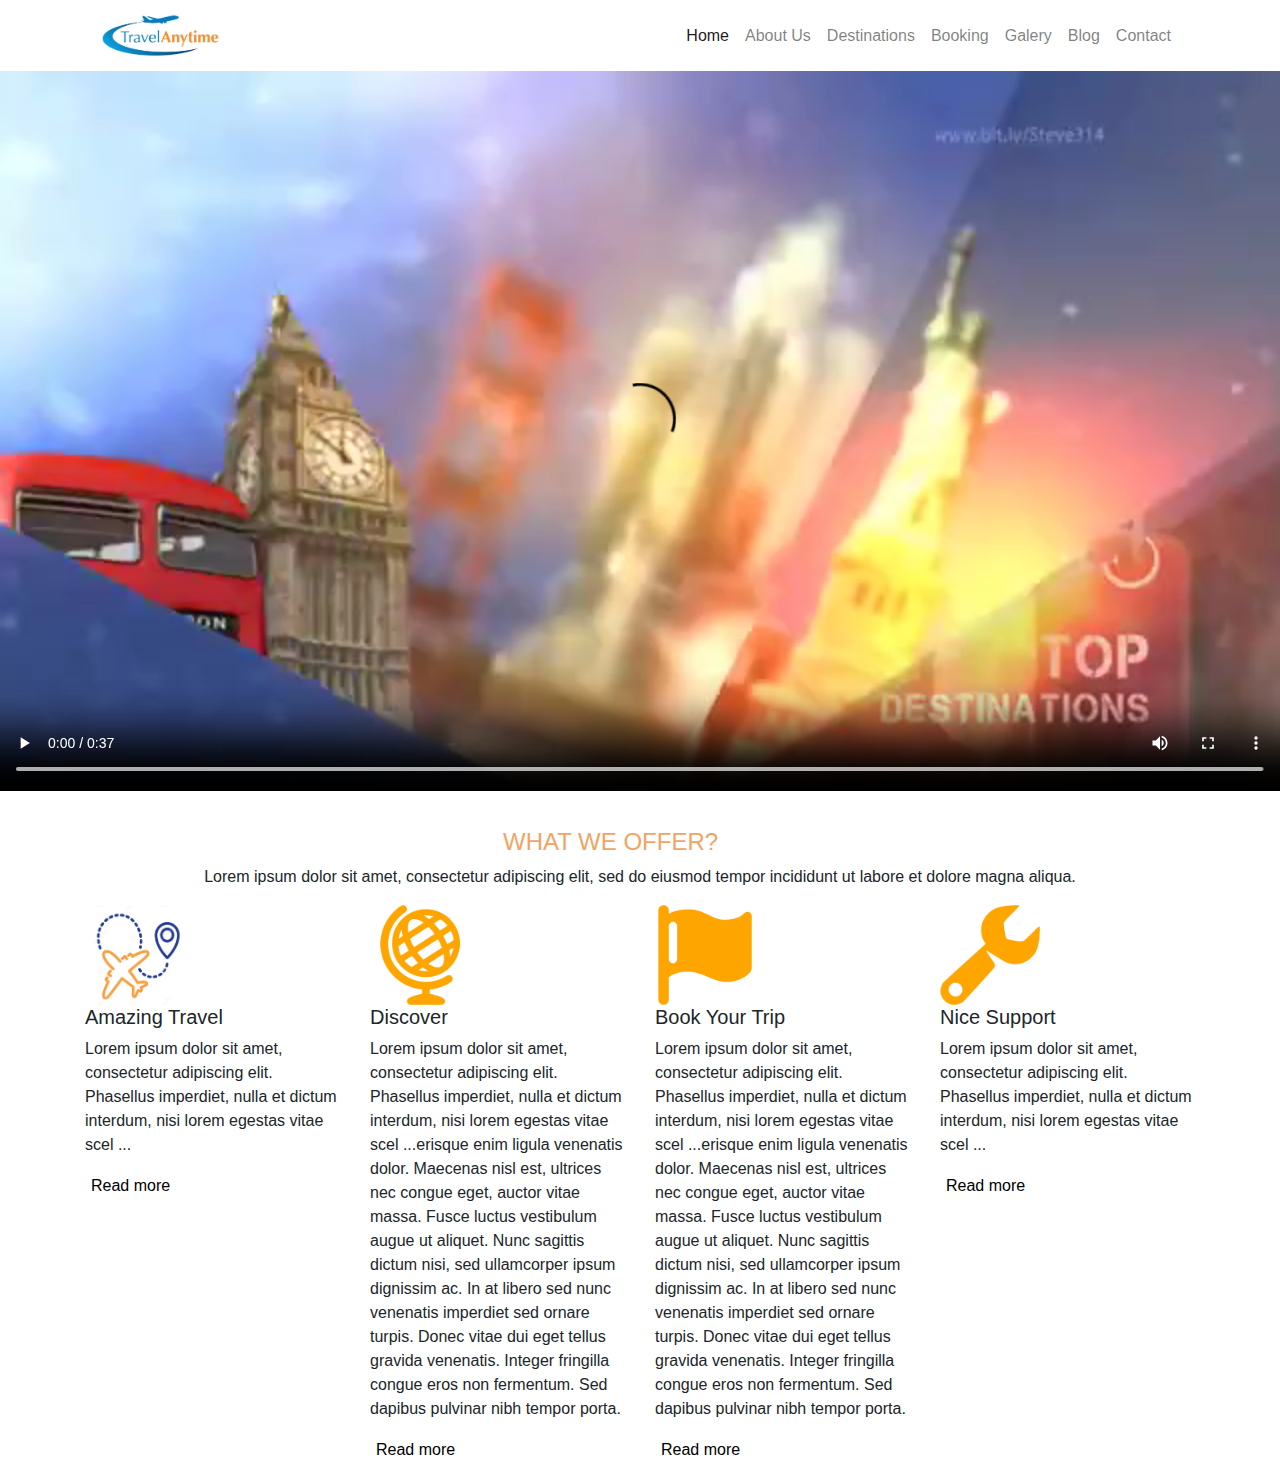
<file: index.html>
<!DOCTYPE html>
<html>

	<head>
		
		<meta name="viewport" content="width=device-width, initial-scale=1">
		<link rel="stylesheet" href="https://maxcdn.bootstrapcdn.com/bootstrap/4.3.1/css/bootstrap.min.css">
		<script src="https://ajax.googleapis.com/ajax/libs/jquery/3.4.1/jquery.min.js"></script>
		<script src="https://cdnjs.cloudflare.com/ajax/libs/popper.js/1.14.7/umd/popper.min.js"></script>
		<script src="https://maxcdn.bootstrapcdn.com/bootstrap/4.3.1/js/bootstrap.min.js"></script>
		<link rel="stylesheet" href="css/style.css">
		<link rel="javascript" href="js/javascript.js">
		<link rel="javascript" href="js/read.js">
		<meta charset="utf-8">
		<style>
		
		
			
				
		</style>
		<title>Home</title>
	</head>

	<body>
		<div class="container">
			<header>
			
			<nav class="navbar navbar-expand-lg navbar-light">
				<a class="navbar-brand" href="#" >
					<img src="images/Resursi_updatelogo.jpg" width="120"></img>
				</a>
				<button class="navbar-toggler" type="button" data-toggle="collapse" data-target="#navbarNavDropdown" 
					aria-controls="navbarNavDropdown" aria-expanded="false" aria-label="Toggle navigation">
					<span class="navbar-toggler-icon"></span>
				</button>
				<div class="collapse navbar-collapse" >
				</div>
				<div>
					<ul class="navbar-nav">
						<li class="nav-item active">
							<a class="nav-link" href="index.html">Home <span class="sr-only"></span></a>
						</li>
						<li class="nav-item">
							<a class="nav-link" href="aboutUs.html">About Us</a>
						</li>
						<li class="nav-item">
							<a class="nav-link" href="destination.html">Destinations</a>
                        </li>
                        <li class="nav-item">
							<a class="nav-link" href="booking.html">Booking</a>
						</li>
						<li class="nav-item">
							<a class="nav-link" href="galery.html">Galery</a>
						</li>
						<li class="nav-item">
							<a class="nav-link" href="blog.html">Blog</a>
						</li>
						<li class="nav-item">
							<a class="nav-link" href="contact.html">Contact</a>
						</li>
                    </ul>
				</div>
			</nav>
		</div>
		<div>
		
			<video controls>
				<source src="video/Video.mp4" type="video/mp4">
				
			</video>
		</div>
		<div class="container">
		<div>
			<h4 style="text-transform:uppercase; color:#f2a463; text-indent:418px; margin-top:30px;">What we offer?</h4>
			<p style="text-align:center">Lorem ipsum dolor sit amet, consectetur adipiscing elit, sed do eiusmod tempor incididunt ut labore et dolore magna aliqua.</p>
		</div>
		
			<div class="row">
				<div class="col-3">
					<img  class="img_home" src="images/ResursiSlikefllight.png"></img>
					<h5>Amazing Travel</h5>
					<p>Lorem ipsum dolor sit amet, consectetur adipiscing elit. Phasellus imperdiet, nulla et dictum interdum, nisi lorem egestas vitae scel
					<span id="dots1">...</span><span id="more1">erisque enim ligula venenatis dolor. Maecenas nisl est, ultrices nec congue eget, auctor vitae massa. 
					Fusce luctus vestibulum augue ut aliquet. Nunc sagittis dictum nisi, sed ullamcorper ipsum dignissim ac. In at libero sed nunc venenatis imperdiet 
					sed ornare turpis. Donec vitae dui eget tellus gravida venenatis. Integer fringilla congue eros non fermentum. Sed dapibus pulvinar nibh tempor porta.
					</span></p>
					<button id="read1" onclick="read()" style="background-color:white; border:none">Read more</button>
				</div>
				<div class="col-3">
					<img class="img_home" src="images/ResursiSlikeglobe.png"></img>
					<h5>Discover</h5>
					<p>Lorem ipsum dolor sit amet, consectetur adipiscing elit. Phasellus imperdiet, nulla et dictum interdum, nisi lorem egestas vitae scel
					<span class="dots">...</span><span class="more">erisque enim ligula venenatis dolor. Maecenas nisl est, ultrices nec congue eget, auctor vitae massa. 
					Fusce luctus vestibulum augue ut aliquet. Nunc sagittis dictum nisi, sed ullamcorper ipsum dignissim ac. In at libero sed nunc venenatis imperdiet 
					sed ornare turpis. Donec vitae dui eget tellus gravida venenatis. Integer fringilla congue eros non fermentum. Sed dapibus pulvinar nibh tempor porta.
					</span></p>
					<button  class="read" onclick="read()" style="background-color:white; border:none">Read more</button>
				</div>
				<div class="col-3">
					<img class="img_home" src="images/ResursiSlikeflag.png"></img>
					<h5>Book Your Trip</h5>
					<p>Lorem ipsum dolor sit amet, consectetur adipiscing elit. Phasellus imperdiet, nulla et dictum interdum, nisi lorem egestas vitae scel
					<span class="dots">...</span><span class="more">erisque enim ligula venenatis dolor. Maecenas nisl est, ultrices nec congue eget, auctor vitae massa. 
					Fusce luctus vestibulum augue ut aliquet. Nunc sagittis dictum nisi, sed ullamcorper ipsum dignissim ac. In at libero sed nunc venenatis imperdiet 
					sed ornare turpis. Donec vitae dui eget tellus gravida venenatis. Integer fringilla congue eros non fermentum. Sed dapibus pulvinar nibh tempor porta.
					</span></p>
					<button class="read"  onclick="read()"style="background-color:white; border:none">Read more</button>
				</div>
				<div class="col-3">
					<img class="img_home" src="images/ResursiSlikesupport.png"></img>
					<h5>Nice Support</h5>
					<p>Lorem ipsum dolor sit amet, consectetur adipiscing elit. Phasellus imperdiet, nulla et dictum interdum, nisi lorem egestas vitae scel
					<span id="dots">...</span><span id="more">erisque enim ligula venenatis dolor. Maecenas nisl est, ultrices nec congue eget, auctor vitae massa. 
					Fusce luctus vestibulum augue ut aliquet. Nunc sagittis dictum nisi, sed ullamcorper ipsum dignissim ac. In at libero sed nunc venenatis imperdiet 
					sed ornare turpis. Donec vitae dui eget tellus gravida venenatis. Integer fringilla congue eros non fermentum. Sed dapibus pulvinar nibh tempor porta.
					</span></p>
					<button id="read"  onclick="read()"style="background-color:white; border:none">Read more</button>
				</div>
			</div>
			

			<!--  <script type="text/javascript">
					var i=0;
					function read(){
					if(!i){
					document.this.getElementByClass("more").style.
					display="inline";
					document.this.getElementByClass("dots").style.
					display="none";
					document.this.getElementByClass("read").innerHTML="Read less";
					i=1;}
					else {
					document.this.getElementByClass("more").style.
					display="none";
					document.this.getElementByClass("dots").style.
					display="none";
					document.this.getElementByClass("read").innerHTML="Read more";
					i=0;
					
					}
					
					}
					
				
						
					</script>  -->
		</div>
			

	</body>
	
</html>
</file>
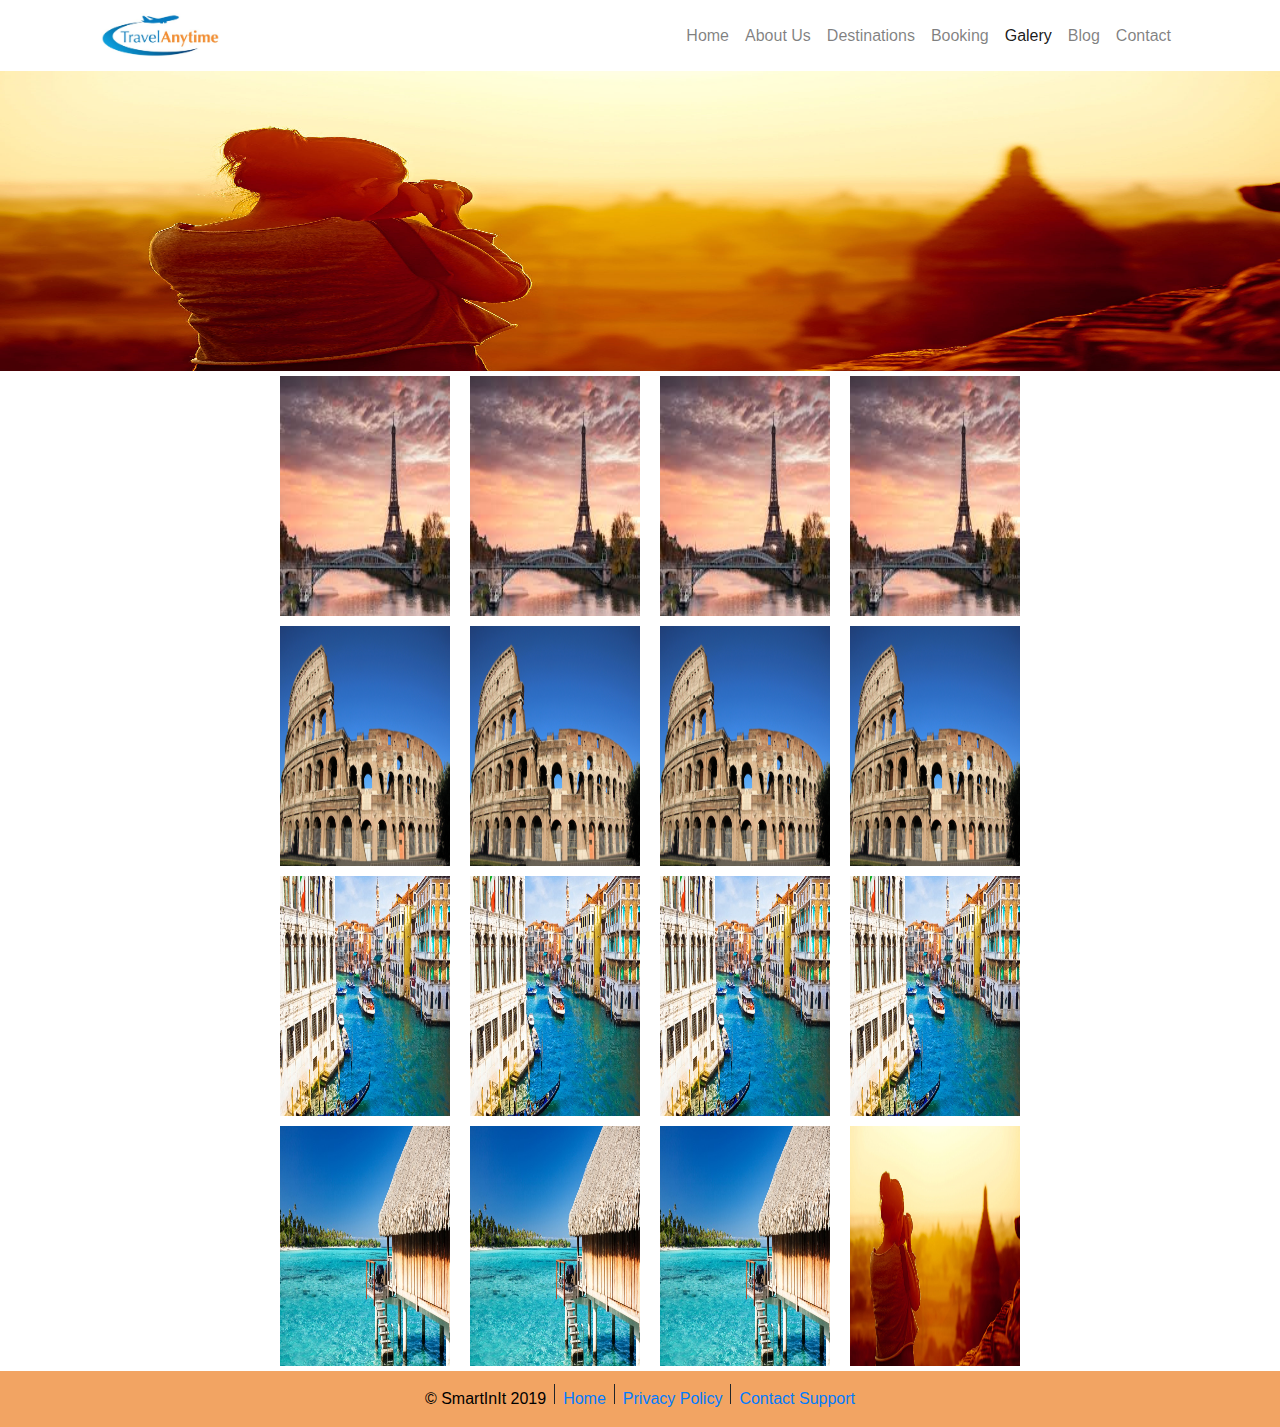
<file: galery.html>
<!DOCTYPE html>
<html>
	<head>
        <title>Gallery</title>
		<meta charset="utf-8">
		<meta name="viewport" content="width=device-width, initial-scale=1">
		<link rel="stylesheet" href="https://maxcdn.bootstrapcdn.com/bootstrap/4.3.1/css/bootstrap.min.css">
		<script src="https://ajax.googleapis.com/ajax/libs/jquery/3.4.1/jquery.min.js"></script>
		<script src="https://cdnjs.cloudflare.com/ajax/libs/popper.js/1.14.7/umd/popper.min.js"></script>
		<script src="https://maxcdn.bootstrapcdn.com/bootstrap/4.3.1/js/bootstrap.min.js"></script>
		<link href="css/style.css" rel="stylesheet" type="text/css">
	
			
	</head>
	
	<body>
		<div class="container">
			<header>
				<nav class="navbar navbar-expand-lg navbar-light">
					<a class="navbar-brand" href="#" >
						<img src="images/Resursi_updatelogo.jpg" width="120"></img>
					</a>
				<button class="navbar-toggler" type="button" data-toggle="collapse" data-target="#navbarNavDropdown" 
						aria-controls="navbarNavDropdown" aria-expanded="false" aria-label="Toggle navigation">
					<span class="navbar-toggler-icon"></span>
				</button>
				<div class="collapse navbar-collapse" >
				</div>
				<div>
					<ul class="navbar-nav">
						<li class="nav-item">
							<a class="nav-link" href="home.html">Home </a>
						</li>
						<li class="nav-item">
							<a class="nav-link" href="aboutUs.html">About Us</a>
						</li>
						<li class="nav-item">
                            <a class="nav-link" href="destination.html">Destinations</a>
                        </li>
                        <li class="nav-item">
                            <a class="nav-link" href="booking.html">Booking</a>
                        </li>
						<li class="nav-item active">
							<a class="nav-link" href="galery.html">Galery<span class="sr-only"></span></a>
						</li>
						<li class="nav-item">
							<a class="nav-link" href="blog.html">Blog</a>
						</li>
						<li class="nav-item">
							<a class="nav-link" href="contact.html">Contact</a>
						</li>
     
					</ul>
				</div>
				</nav>
			</header>
		
		</div>
		<div>
			<img  src="images/ResursiSlikecontest_image.jpg" height="300px"
					  width="100%  style="background-size:cover;
					  background-position:center;
					  background-repeat:no-repeat;">
		</div>
	    <div class="container">
            <div class="row" id="container">
				<div class="col-2">
					<img  class="gallery" src="images/ResursiSlikeparis.jpg" ></img>
					<img src="images/ResursiSlikerome.jpg" class="gallery"></img>
					<img src="images/ResursiSlikevenice.jpg" class="gallery" ></img>
					<img src="images/ResursiSlikequiske.jpg" class="gallery"></img>
				</div>
				<div class="col-2">
						<img src="images/ResursiSlikeparis.jpg" class="gallery"></img>
					<img src="images/ResursiSlikerome.jpg" class="gallery"></img>
					<img src="images/ResursiSlikevenice.jpg" class="gallery"></img>
					<img src="images/ResursiSlikequiske.jpg" class="gallery"></img>
				</div>
				<div class="col-2">
						<img src="images/ResursiSlikeparis.jpg" class="gallery"></img>
					<img src="images/ResursiSlikerome.jpg" class="gallery"></img>
					<img src="images/ResursiSlikevenice.jpg" class="gallery"></img>
					<img src="images/ResursiSlikequiske.jpg" class="gallery"></img>
				</div>
				<div class="col-2">
					<img src="images/ResursiSlikeparis.jpg" class="gallery"></img>
					<img src="images/ResursiSlikerome.jpg" class="gallery"></img>
					<img src="images/ResursiSlikevenice.jpg" class="gallery"></img>
					<img src="images/ResursiSlikecontest_image.jpg" class="gallery"></img>
					</div>
					
            </div>
            </div>
			
			<footer style="padding-top:0px; padding-bottom:0px;">
			<nav class="navbar navbar-expand-lg justify-content-center " style="background-color:#f2a463">
				<ul class="navbar-nav" style="font-family:Arial" font-style="italic">
					<li class="nav-item">
						<a class="nav-link" href="#" style="color:black;">&#169 SmartInIt 2019</a>
					</li>
						<span style="border-right:1px solid; height:20px; margin-top:5px"></span>
					<li class="nav-item">
						<a class="nav-link" href="home.html">Home</a>
					</li>
						<span style="border-right:1px solid; height:20px; margin-top:5px"></span>
					<li class="nav-item">
						<a class="nav-link" href="#">Privacy Policy</a>
					</li>
						<span style="border-right:1px solid; height:20px; margin-top:5px"></span>
					<li class="nav-item">
						<a class="nav-link" href="contact.html">Contact Support</a>
					</li>
				</ul>
			</nav>
			
		</footer>
		
		
	</body>
</html>
</file>
<file: css/style.css>
#container{
    display: flex;
    justify-content: center;
    flex-direction: row;
}
.gallery {
    width:180px;
    height:250px;
    padding:5px;
    }
    video {
        position:apsolute;
        left:0px;
        right:0px;
        top:0px;
        bottom:0px;
        width:100%;
        
        }
        .img_home{
            width:100px;
            height:100px;;
			
                }
        #more1{
            display:none;

        }
        #more{
            display:none;

        }
</file>
